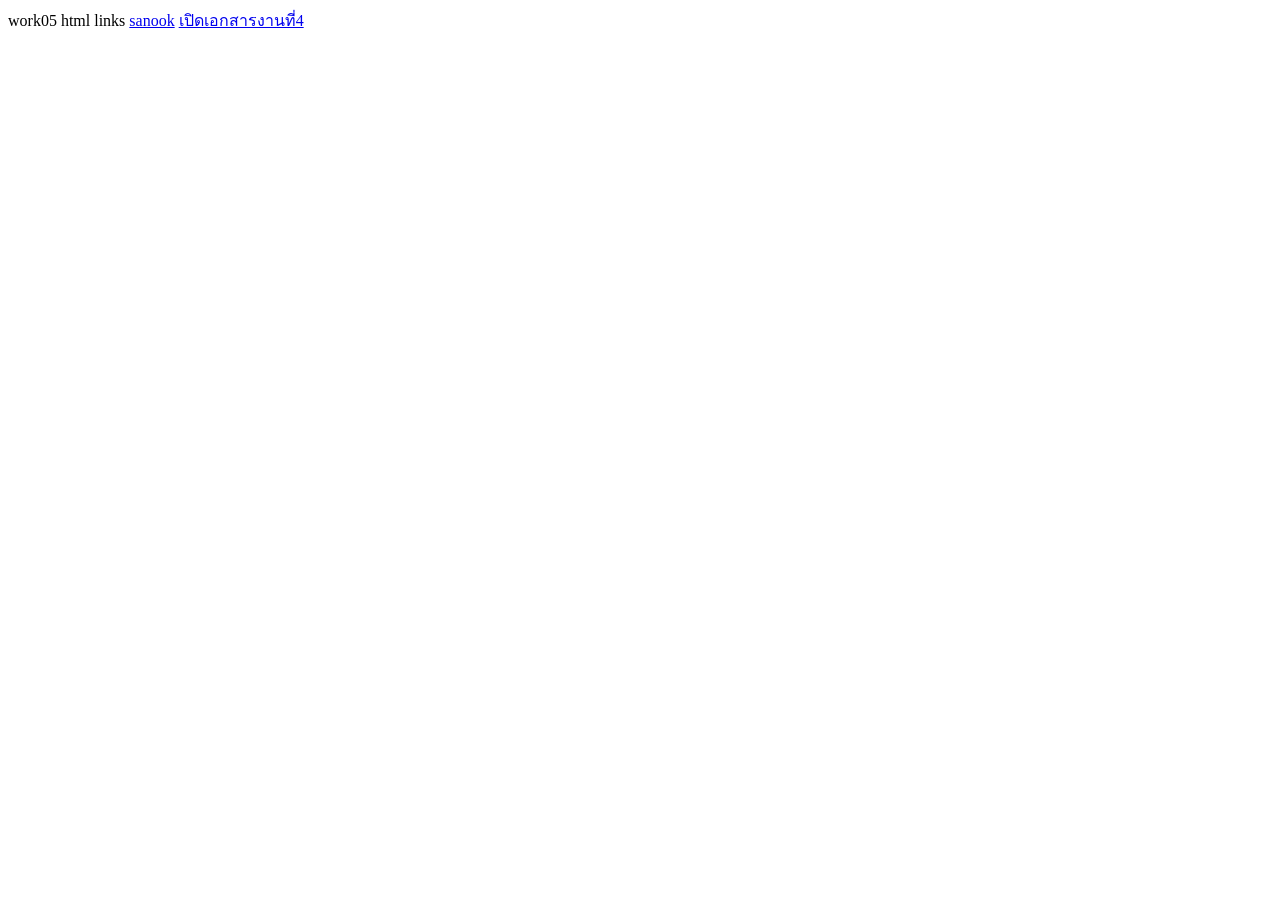
<file: Work5-610-12.html>
<!DOCTYPE html>
<html lang="html">
<head>
<meta charset="utf-8"
<title>work05 html links </title>
</head>
<body>
<a href="c1superstar-cupola-10316236_640a>

<a href="https://www.sanook.com" 
target="_blank">sanook</a>


<a href="work04-610-12.html" 
target="_blank">เปิดเอกสารงานที่4</a>


</body>
</html>
</file>
